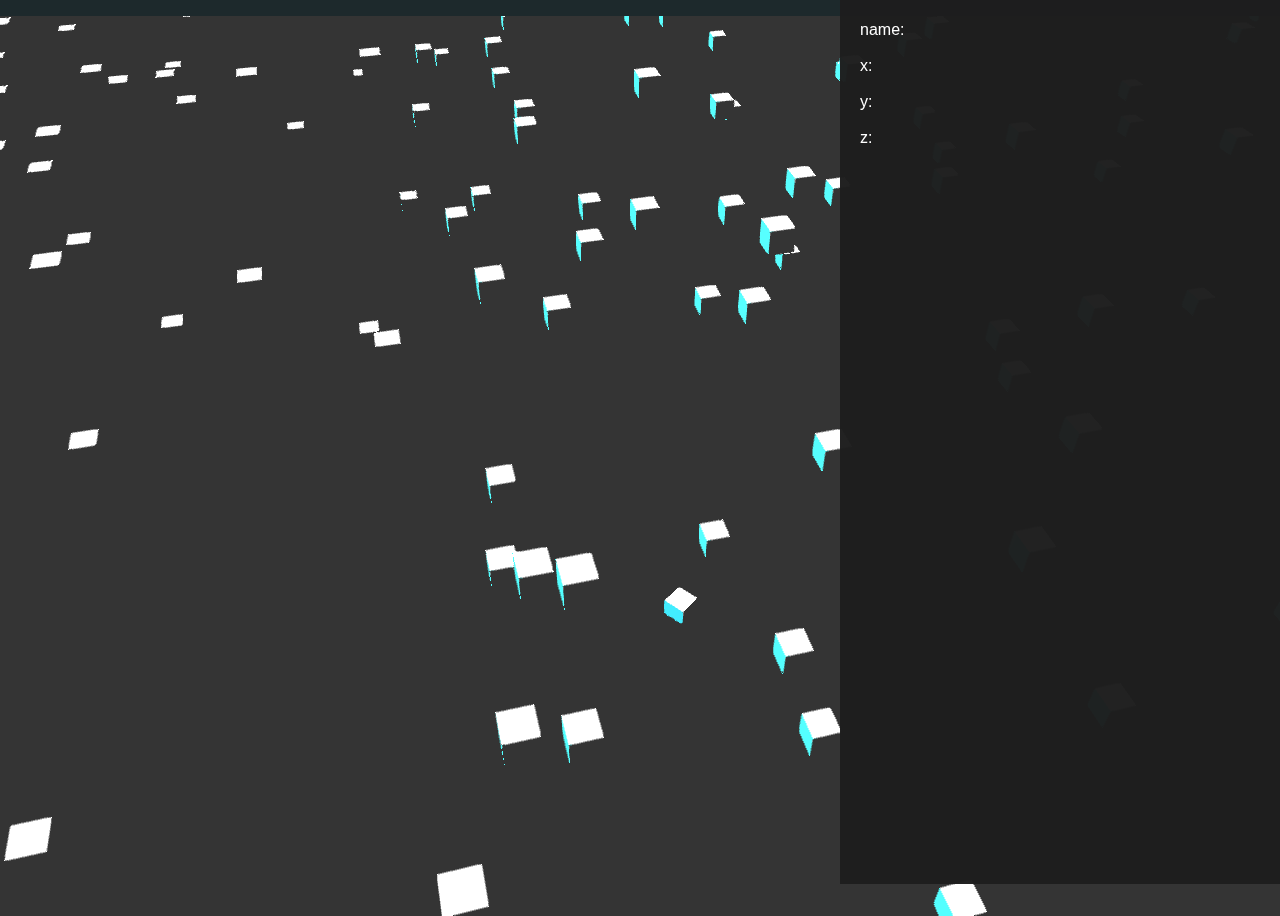
<file: index.html>
<!doctype html>
<html>
<head>
    <meta name='viewport' content='width=device-width, initial-scale=1, maximum-scale=1, minimum-scale=1, user-scalable=no' />
    <meta charset='utf-8'>
    <link rel="stylesheet" type="text/css" href="styles.css">
    <style></style>
    <title>Research</title>
    <script src="playcanvas-stable.min.js"></script>
    <script>
        SCENE_PATH = "393788.json";
    </script>
</head>
<body>
    <script src="__start__.js"></script>
    <script src="__loading__.js"></script>
</body>
</html>
</file>
<file: styles.css>
html {
    height: 100%;
    background-color: #1d292c;
}
body {
    margin: 0;
    max-height: 100%;
    height: 100%;
    overflow: hidden;
    background-color: #1d292c;
    font-family: Helvetica, arial, sans-serif;
    position: relative;
    width: 100%;
}

#application-canvas {
    display: block;
    position: absolute;
    top: 0;
    left: 0;
    right: 0;
    bottom: 0;
}
#application-canvas.fill-mode-NONE {
    margin: auto;
}
#application-canvas.fill-mode-KEEP_ASPECT {
    width: 100%;
    height: auto;
    margin: 0;
}
#application-canvas.fill-mode-FILL_WINDOW {
    width: 100%;
    height: 100%;
    margin: 0;
}

canvas:focus {
    outline: none;
}
</file>
